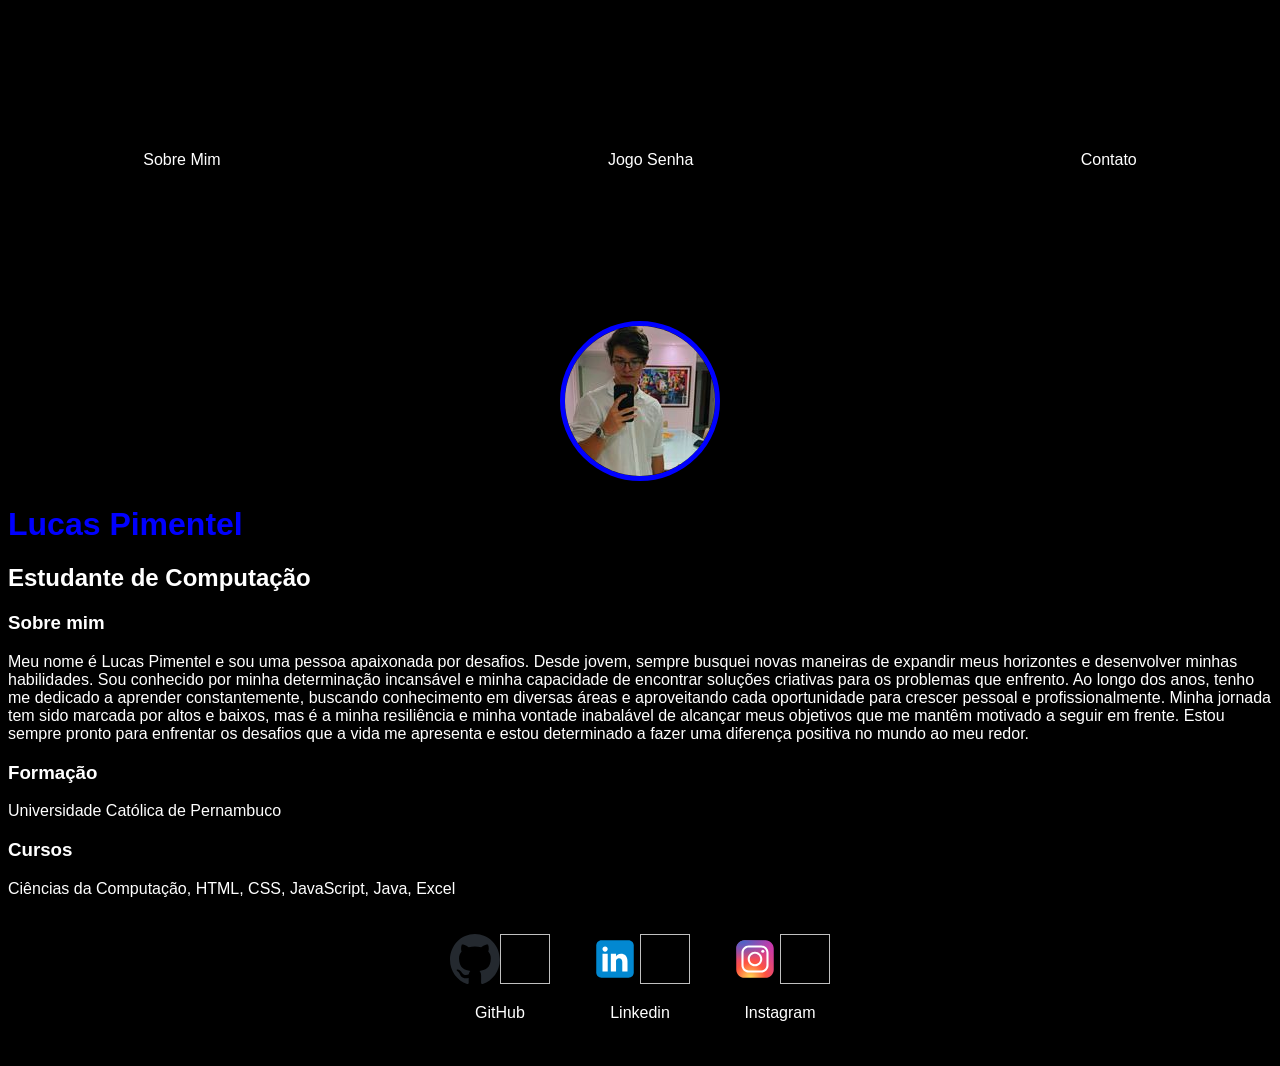
<file: index.html>
<!DOCTYPE html>
<html lang="en">
<head>
  <meta charset="UTF-8">
  <meta name="viewport" content="width=device-width, initial-scale=1.0">
  <title>Lucas Pimentel</title>
  <link rel="stylesheet" href="Index.css"/>
</head>
<body>
  <div = class="con">
    <nav>
      <ul>
        <li>
          <a href ="index.html">Sobre Mim</a>
        </li>
        <li>
          <a href = "JogodaSenha/projects.html">Jogo Senha</a>
        </li>
        <li>
          <a href = "JogodaSenha/contato.html">Contato</a>
        </li>
      </ul>
    </nav>
    <header>
      <div class="center">
        <img src="./img/Lucas.jpg"></img>
      </div>
      <h1>Lucas Pimentel</h1>
      <h2>Estudante de Computação</h2>
    </header>
    <main>
      <section>
        <h3>Sobre mim</h3>
        <p> 
          Meu nome é Lucas Pimentel e sou uma pessoa apaixonada por desafios. Desde jovem, sempre busquei novas maneiras de expandir meus horizontes e desenvolver minhas habilidades. Sou conhecido por minha determinação incansável e minha capacidade de encontrar soluções criativas para os problemas que enfrento. Ao longo dos anos, tenho me dedicado a aprender constantemente, buscando conhecimento em diversas áreas e aproveitando cada oportunidade para crescer pessoal e profissionalmente. Minha jornada tem sido marcada por altos e baixos, mas é a minha resiliência e minha vontade inabalável de alcançar meus objetivos que me mantêm motivado a seguir em frente. Estou sempre pronto para enfrentar os desafios que a vida me apresenta e estou determinado a fazer uma diferença positiva no mundo ao meu redor. 
        </p>
      </section>
      <section>
        <h3>Formação</h3>
        <p> 
          Universidade Católica de Pernambuco
        </p>
      </section>
      <section>
        <h3>Cursos</h3>
        <p> 
          Ciências da Computação, HTML, CSS, JavaScript, Java, Excel
        </p>
      </section>
    </main>
    <footer>
      <a href="http://github.com/LucasGPimentel" target="_blank" rel="noopener noreferrer">
        <img src="./img/github-mark.svg"><img>
        <p>GitHub</p>
      </a>
      <a href="https://www.linkedin.com/in/lucas-gon%C3%A7alves-pimentel-b025a72b0/" target="_blank" rel="noopener noreferrer">
        <img src="./img/linkedin.svg"><img>
        <p>Linkedin</p>
      </a>
      <a href="https://www.instagram.com/lucas.gpimentel/" target="_blank" rel="noopener noreferrer">
        <img src="./img/iinstagram.svg"><img>
        <p>Instagram</p>
      </a>
    </footer>
  </div>

</body>
</html>
</file>
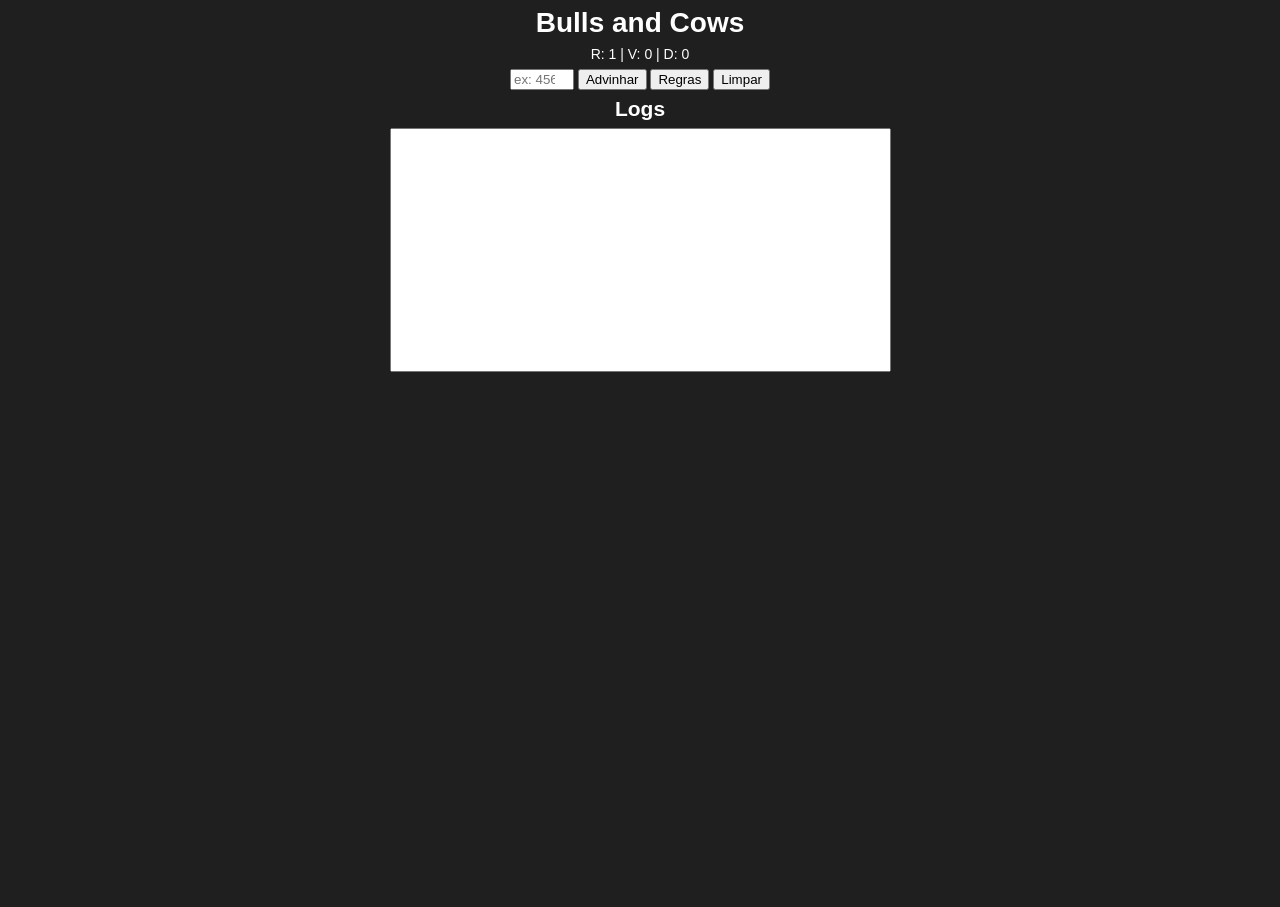
<file: JogodaSenha/projects.html>
<!DOCTYPE html>
<html lang="en">
<head>
  <meta charset="UTF-8">
  <meta http-equiv="X-UA-Compatible" content="IE=edge">
  <meta name="viewport" content="width=device-width, initial-scale=1.0">
  <link rel="stylesheet" href="style.css">
  <title>Document</title>
</head>
<body>
  <h1>Bulls and Cows</h1>
  <p id="gameStats">R: 1 | V: 0 | D: 0</p>
  <input type="number" id="guessInput" min="1111" max="9999" placeholder="ex: 4562" onkeydown="if (event.keyCode === 13) document.getElementById('submitButton').click()">
  <input type="submit" id="submitButton" value="Advinhar" onclick="checkGuess()">
  <input type="submit" id="rulesButton" value="Regras" onclick="printRules()">
  <input type="submit" id="clearButton" value="Limpar" onclick="clearLogs()">
  <h2>Logs</h2>
  <textarea name="logs" id="logsArea" cols="60" rows="17" readonly="true"></textarea>
  <script src="main.js"></script>
</body>
</html>
</file>
<file: Index.css>
body{
  color: white;
  background-color: black;
  font-family: Arial, Helvetica, sans-serif;
}
ul{
  display: flex;
  justify-content:space-between;
  list-style-type: none;
  align-items: center;
  padding: 16ex;
}
a{
  color: white;
  text-decoration: none;
}
header img{
  width: 150px;
  height: 150px;
  border-radius: 50%;
  border: 5px solid blue;
}
.center{
  text-align: center;
}
h1{
  color: blue;
}
footer img{
  width: 50px;
  height: 50px;
}
footer{
  display: flex;
  justify-content: center;
}
footer a{
  margin: 20px;
  text-align: center;
}
.contem{
  padding: 0px 50px;
}
nav a:hover{
  color:blue;
}
</file>
<file: JogodaSenha/style.css>
html, body {
  height: 100%;
  font-size: 14px;
  background-color: rgb(31, 31, 31);
  font-family: 'Franklin Gothic Medium', 'Arial Narrow', Arial, sans-serif;
}

* {
  text-align: center;
  margin: 0;
}

h1, h2, p {
  margin: 0.5rem;
  color: white;
}

#logsArea {
  text-align: left;
  font-size: 0.9rem;
  resize: none;
}
</file>
